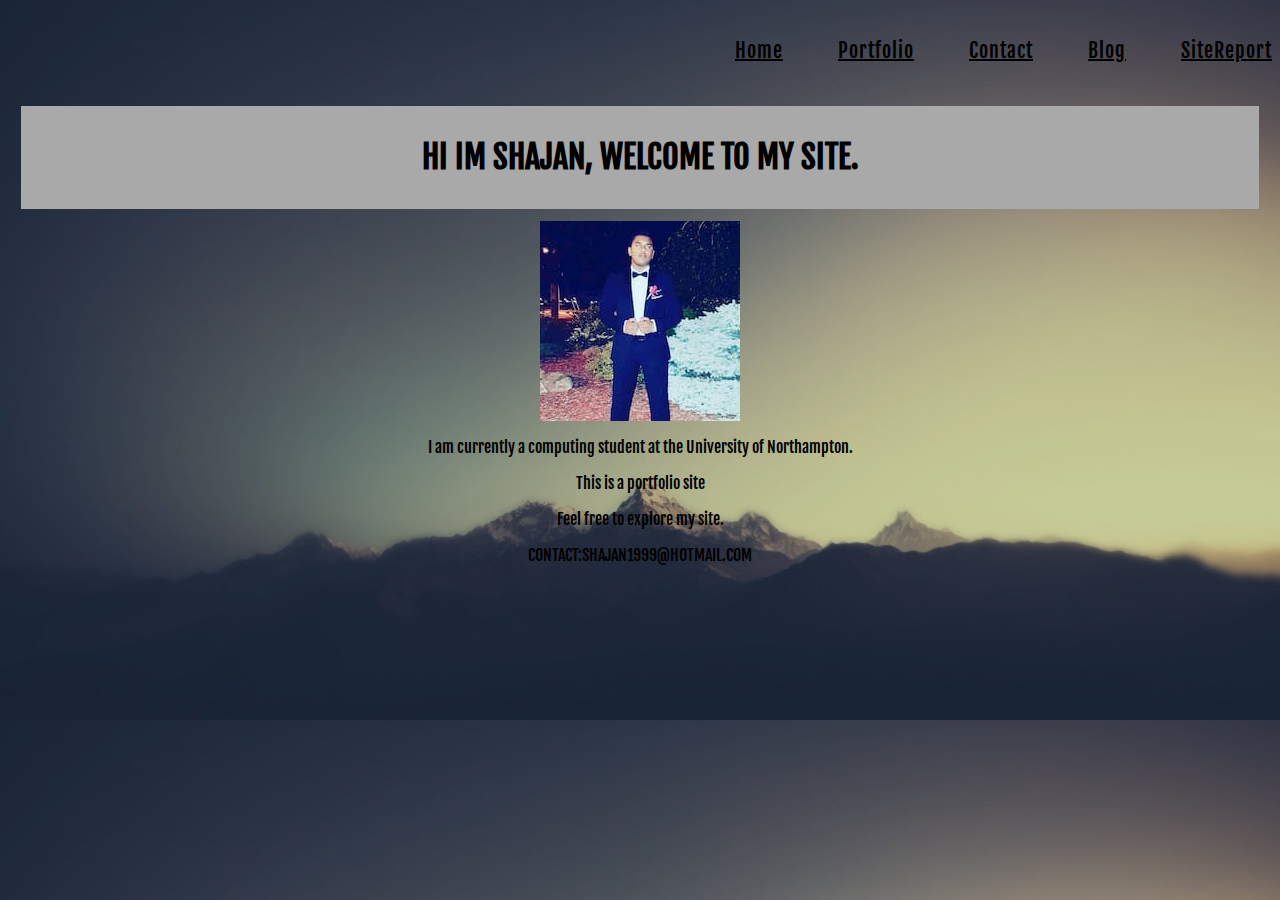
<file: index.html>
<!DOCTYPE html>
<html lang="en">
<head>
    <meta charset="UTF-8">
    <link rel="stylesheet" href="styles.css">
    <link rel="stylesheet" href="mobile.css" media="screen and (max-width: 800px)" />
    <meta name="viewport" content="width=device-width, initial-scale=1.0">
    <title>HOMEPAGE</title>
    <link rel="preconnect" href="https://fonts.gstatic.com">
    <link href="https://fonts.googleapis.com/css2?family=Fjalla+One&display=swap" rel="stylesheet">
</head>
<body> 
    <nav>
        <a class="shownav"></a>
        <ul>
            <li><a href="index.html">Home</a></li>
            <li><a href="portfolio.html">Portfolio</a></li>
            <li><a href="contact.html">Contact</a></li>
            <li><a href="blog.html">Blog</a></li>
            <li><a href="sitereport.html">SiteReport</a></li>
          </ul>
    </nav>
<header>
    <h1>HI IM SHAJAN, WELCOME TO MY SITE.</h1>
</header>
<!--I GOT THIS SOME OF THIS CODE FROM YOUTUBE VIDEO BY
KEVIN POWELL OCTOBER 2016 "How to create an awesome navigation bar with HTML & CSS -->
 <main>
    <span> <img src="me.jpg" alt="mainpic"></span> 
    <p>I am currently a computing student at the University of Northampton.</p>
   <p> This is a portfolio site</p>
   <p>Feel free to explore my site.</p>
 </main>
 <footer>
    <p> CONTACT:SHAJAN1999@HOTMAIL.COM</p>
</footer>
</body>
</html>
</file>
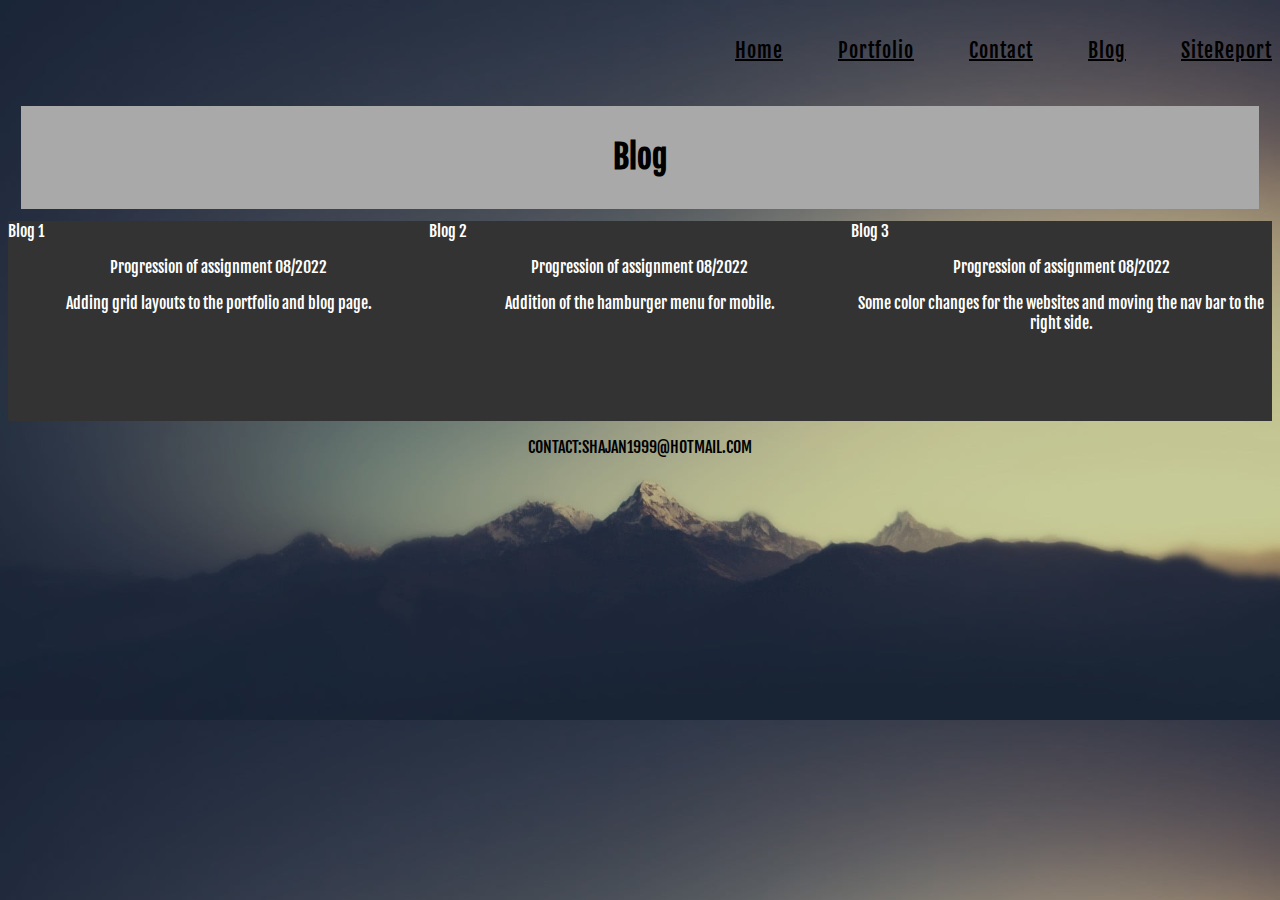
<file: blog.html>
<!DOCTYPE html>
<html lang="en">
<head>
    <meta charset="UTF-8">
    <link rel="stylesheet" href="styles.css">
    <link rel="stylesheet" href="mobile.css" media="screen and (max-width: 800px)" />
    <meta name="viewport" content="width=device-width, initial-scale=1.0">
    <title>Blog</title>
    <link rel="preconnect" href="https://fonts.gstatic.com">
    <link href="https://fonts.googleapis.com/css2?family=Fjalla+One&display=swap" rel="stylesheet">
</head>
<body>
    <nav>
        <a class="shownav"></a>
        <ul>
            <li><a href="index.html">Home</a></li>
            <li><a href="portfolio.html">Portfolio</a></li>
            <li><a href="contact.html">Contact</a></li>
            <li><a href="blog.html">Blog</a></li>
            <li><a href="sitereport.html">SiteReport</a></li>
          </ul>
    </nav>
<header>
    <h1>Blog</h1>
</header>
<main>   
    <!-- I HAVE GOT SOME CODE FROM MOZILLA FIREFOX DEVELOPMENT WEBSITE BASIC CONCEPTS OF CSS GRID LAYOUTS -->  
    <div class="wrapper">
        <div>Blog 1
        <p>Progression of assignment 08/2022</p>
        <p>Adding grid layouts to the portfolio and blog page.</p>
        </div>
        <div>Blog 2
        <p>Progression of assignment 08/2022</p>
        <p>Addition of the hamburger menu for mobile.</p>
        </div>
        <div>Blog 3
            <p>Progression of assignment 08/2022</p>
            <p>Some color changes for the websites and moving the nav bar to the right side.</p>
        </div>
      </div>
</main>
<footer>
    <p> CONTACT:SHAJAN1999@HOTMAIL.COM</p>
</footer>
</body>
</html>
</file>
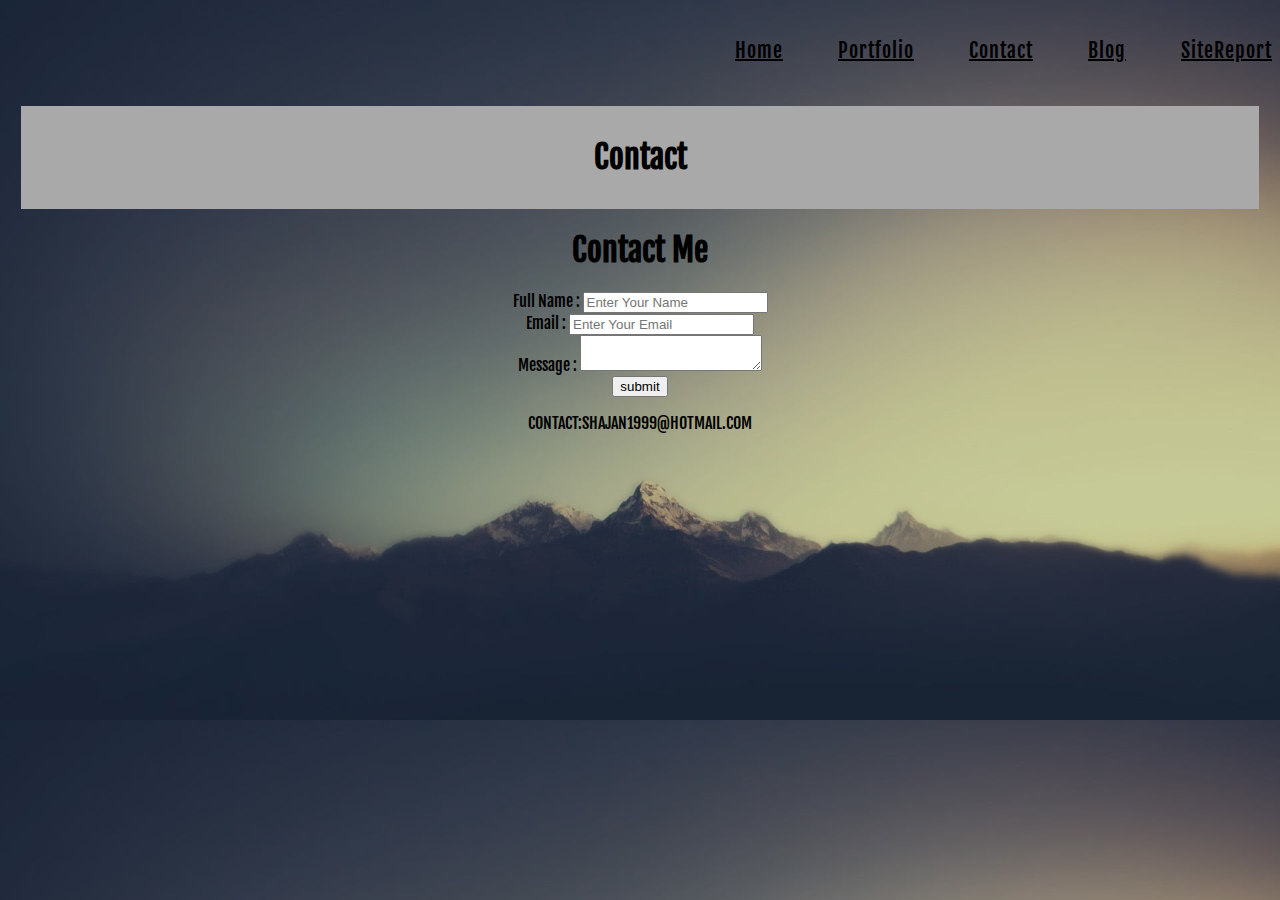
<file: contact.html>
<!DOCTYPE html>
<html lang="en">
<head>
    <meta charset="UTF-8">
    <link rel="stylesheet" href="styles.css">
    <link rel="stylesheet" href="mobile.css" media="screen and (max-width: 800px)" />
    <meta name="viewport" content="width=device-width, initial-scale=1.0">
    <title>Contact</title>
    <link rel="preconnect" href="https://fonts.gstatic.com">
    <link href="https://fonts.googleapis.com/css2?family=Fjalla+One&display=swap" rel="stylesheet">
</head>
<body>
    <nav>
        <a class="shownav"></a>
        <ul>
            <li><a href="index.html">Home</a></li>
            <li><a href="portfolio.html">Portfolio</a></li>
            <li><a href="contact.html">Contact</a></li>
            <li><a href="blog.html">Blog</a></li>
            <li><a href="sitereport.html">SiteReport</a></li>
          </ul>
    </nav>
<header>
    <h1>Contact</h1>
</header>
<main>
    <!--/* I HAVE GOT SOME OF THIS CODE FROM YOUTUBE DARKCODE
Responsive Contact Us Form Using Only HTML & CSS 27TH JUNE 2018 */-->
<div class="contact-form">
    <h1>Contact Me</h1>
    <div class="txtb">
    <label>Full Name :</label>
    <input type="text" name="-" placeholder="Enter Your Name">
</div>
</div>
<div class="contact-form">
    <div class="txtb">
    <label>Email :</label>
    <input type="Email" name="-" placeholder="Enter Your Email">
</div>
<div class="txtb"> 
    <label>Message :</label>
    <textarea></textarea>
</div>
<input type="submit" value="submit" name="submit" />
</div>
<footer>
    <p> CONTACT:SHAJAN1999@HOTMAIL.COM</p>
</footer>
</main>
</body>
</html>
</file>
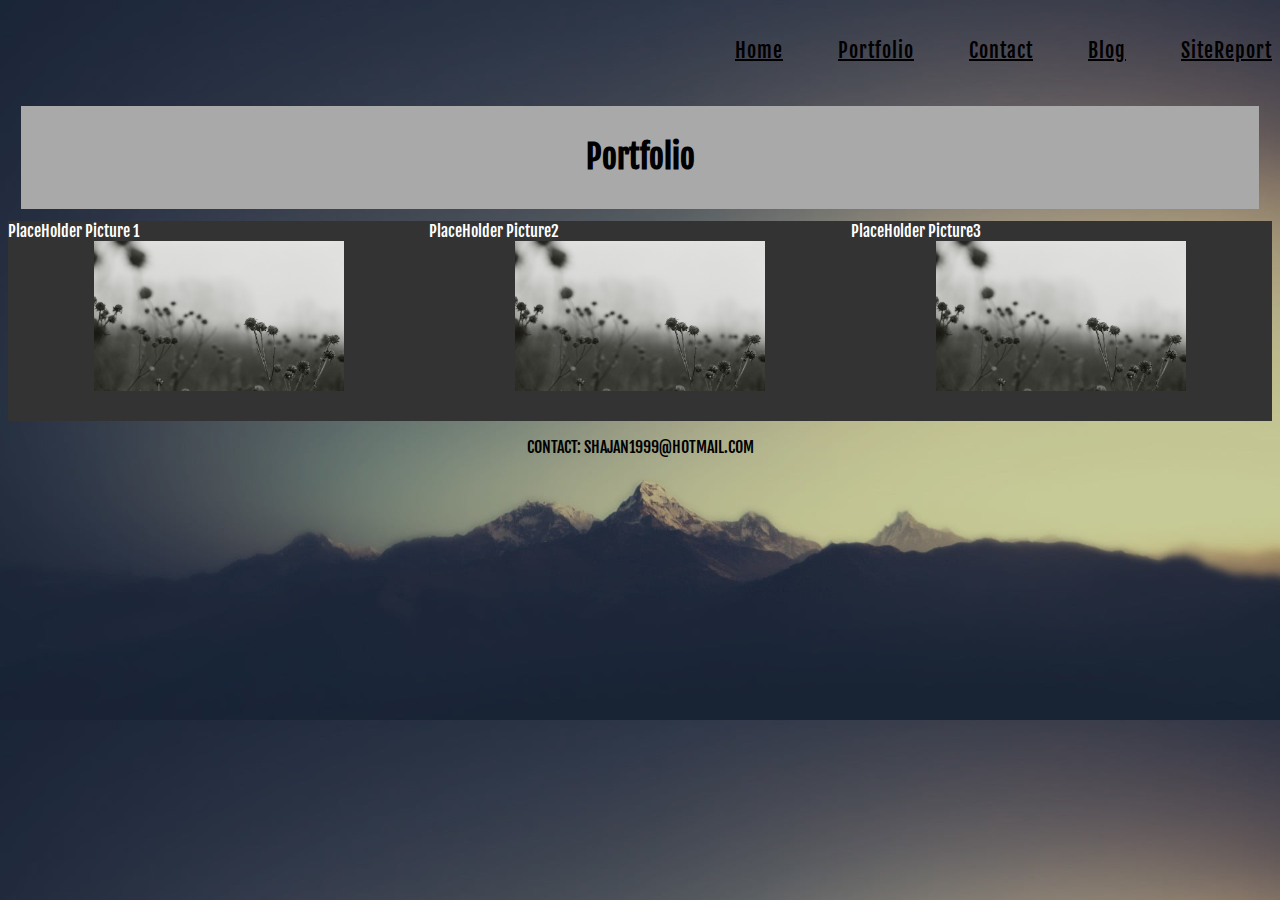
<file: portfolio.html>
<!DOCTYPE html>
<html lang="en">
<head>
    <meta charset="UTF-8">
    <link rel="stylesheet" href="styles.css">
    <link rel="stylesheet" href="mobile.css" media="screen and (max-width: 800px)" />
    <meta name="viewport" content="width=device-width, initial-scale=1.0">
    <title>Portfolio</title>
    <link rel="preconnect" href="https://fonts.gstatic.com">
    <link href="https://fonts.googleapis.com/css2?family=Fjalla+One&display=swap" rel="stylesheet">
</head>
<body>
    <nav>
        <a class="shownav"></a>
        <ul>
            <li><a href="index.html">Home</a></li>
            <li><a href="portfolio.html">Portfolio</a></li>
            <li><a href="contact.html">Contact</a></li>
            <li><a href="blog.html">Blog</a></li>
            <li><a href="sitereport.html">SiteReport</a></li>
          </ul>
    </nav>
<header>
    <h1>Portfolio</h1>
</header>
<main>
    <div class="wrapper">
    <div>PlaceHolder Picture 1
    <img src="greyflow.jpg" alt="placeholder1" width="250" height="150">
    </div>
    <div>PlaceHolder Picture2
        <img src="greyflow.jpg" alt="placeholder1" width="250" height="150">
    </div>
    <div>PlaceHolder Picture3
        <img src="greyflow.jpg" alt="placeholder1" width="250" height="150">
    </div>
        </div>
</main>
<footer>
    <p>CONTACT: SHAJAN1999@HOTMAIL.COM</p>
</footer>
</body>
</html>
</file>
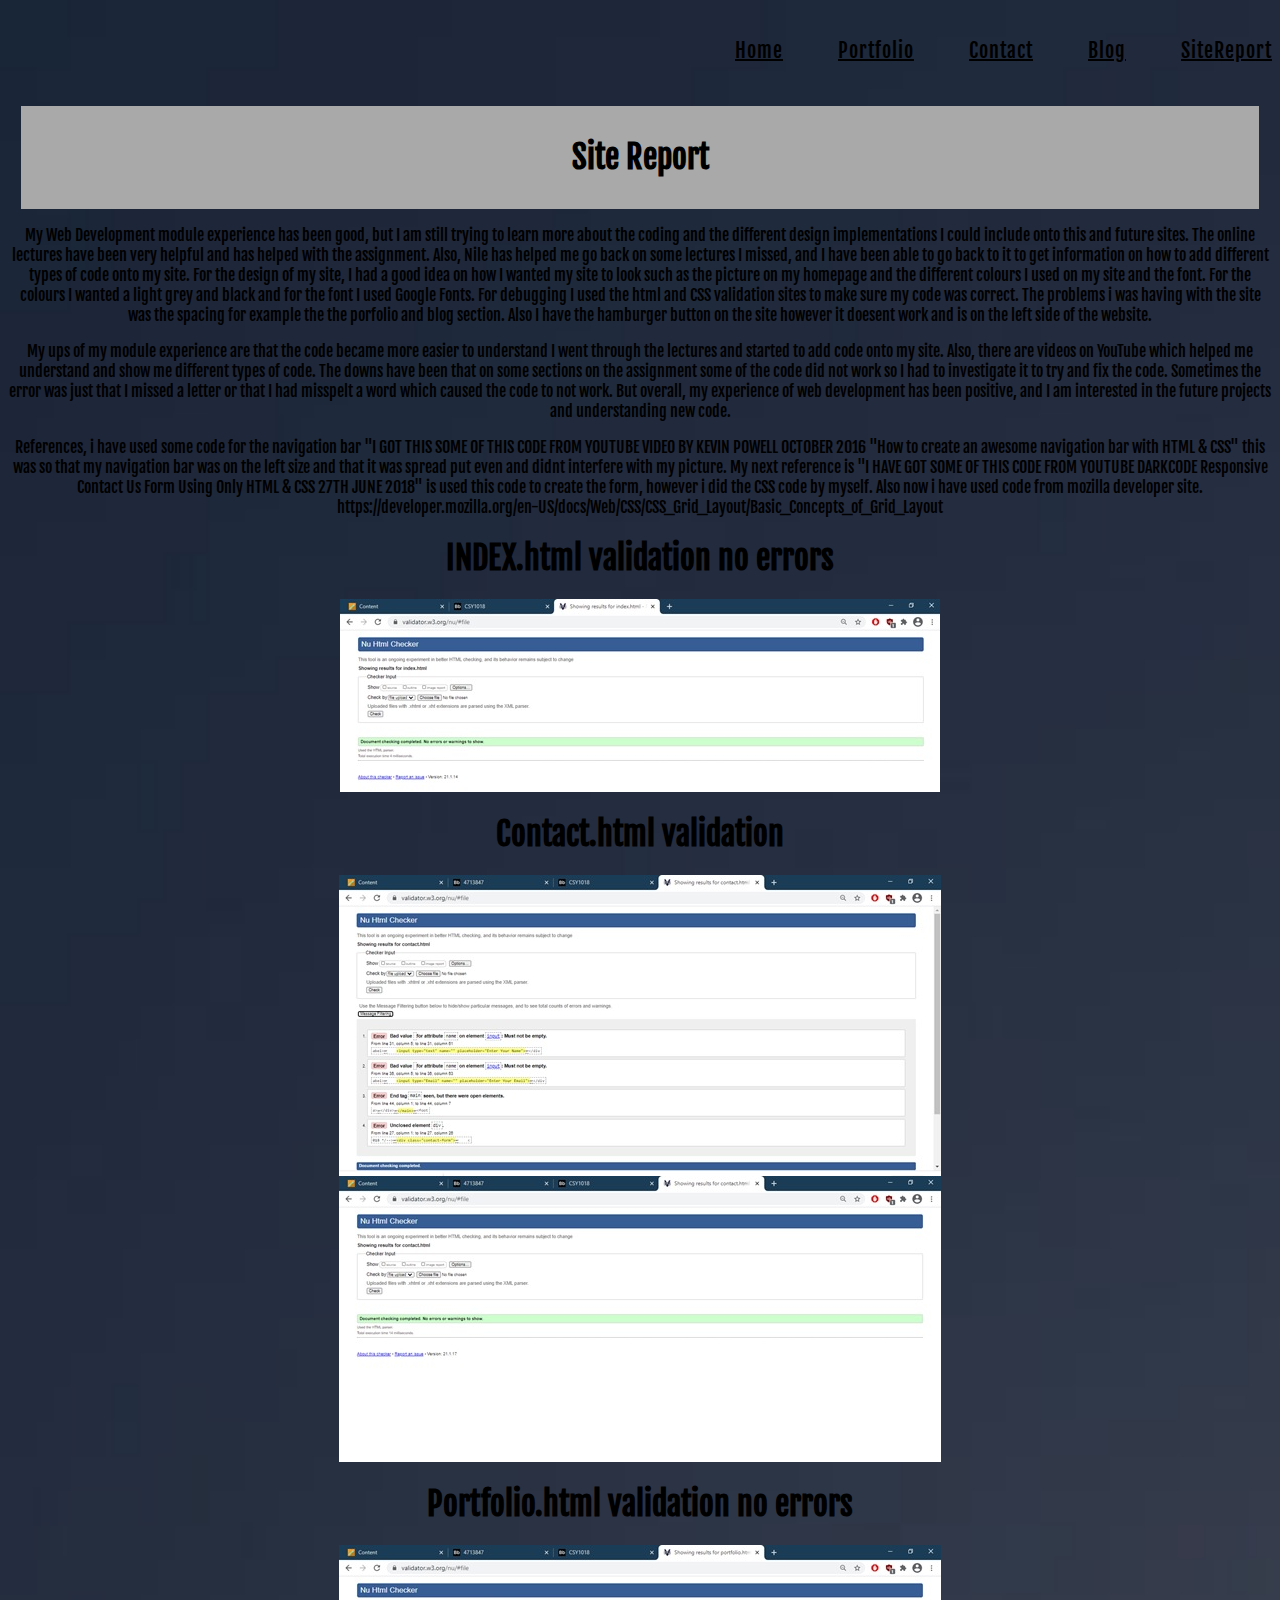
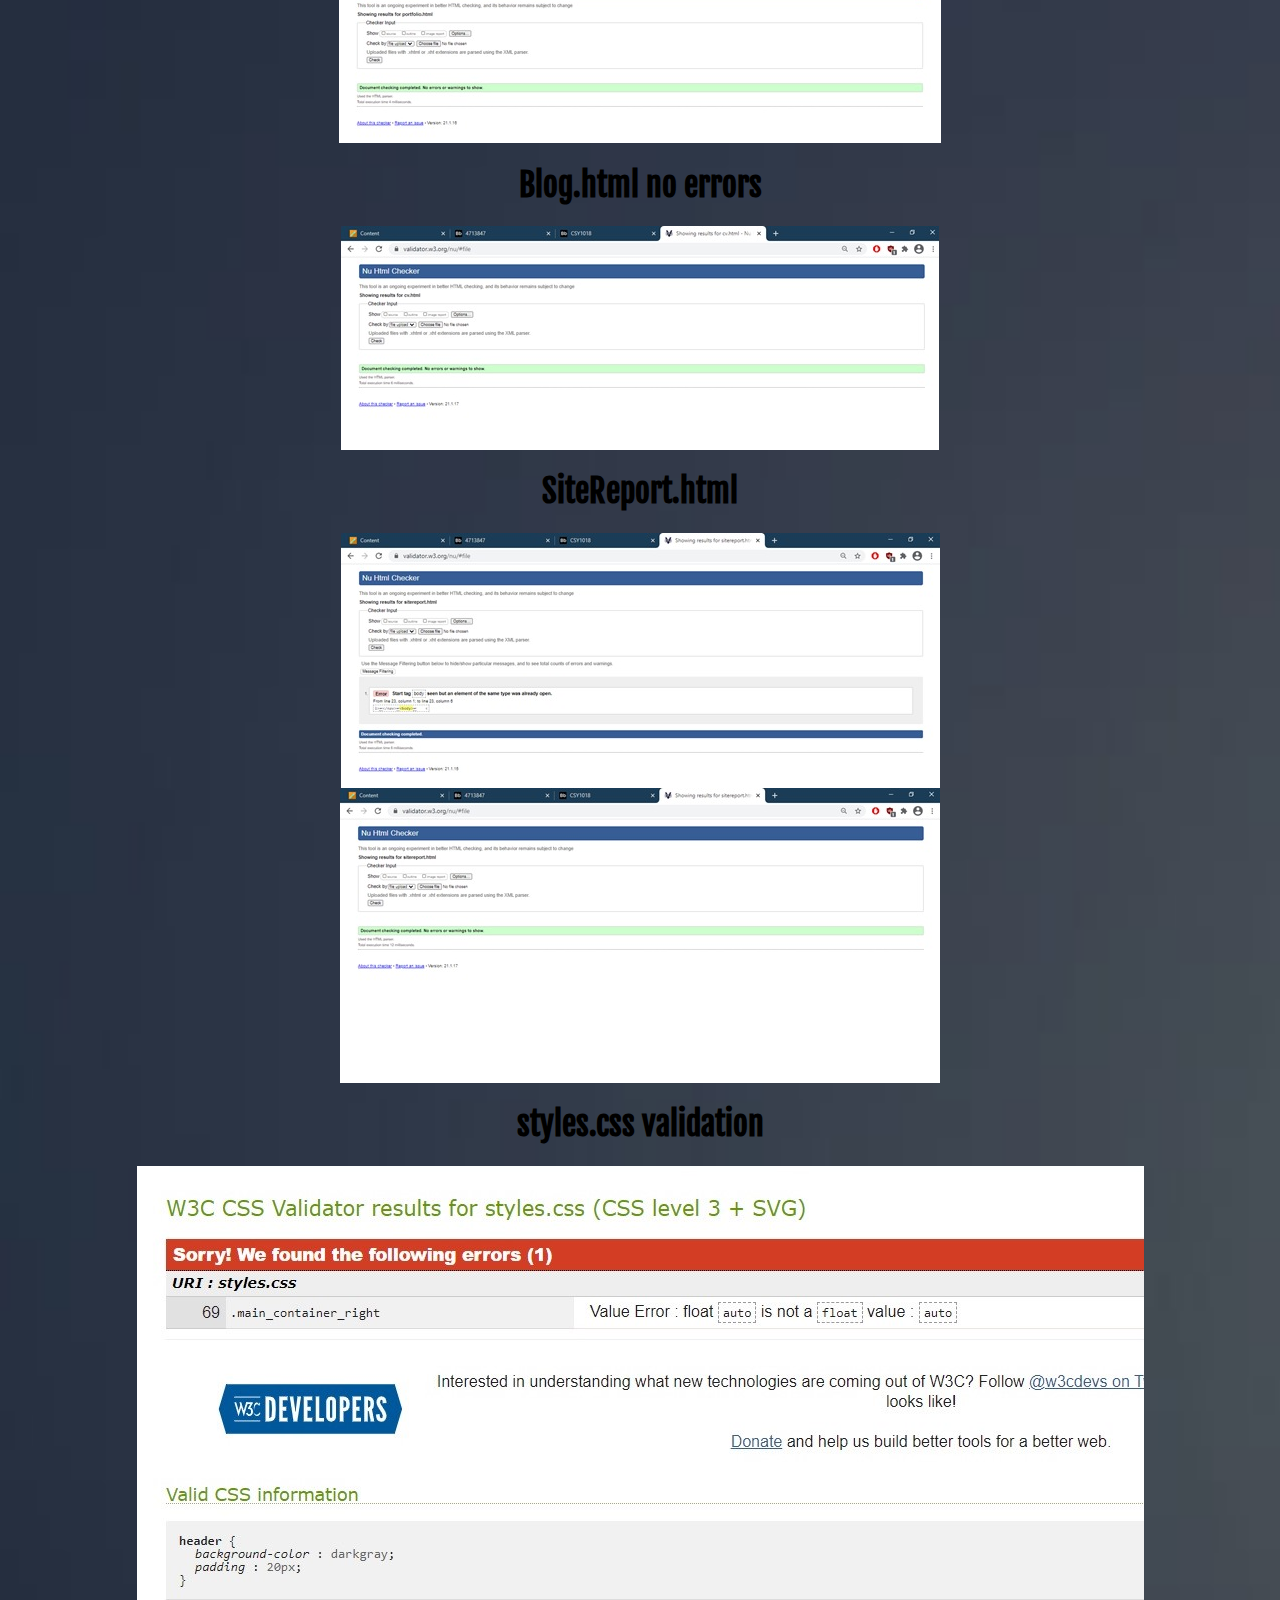
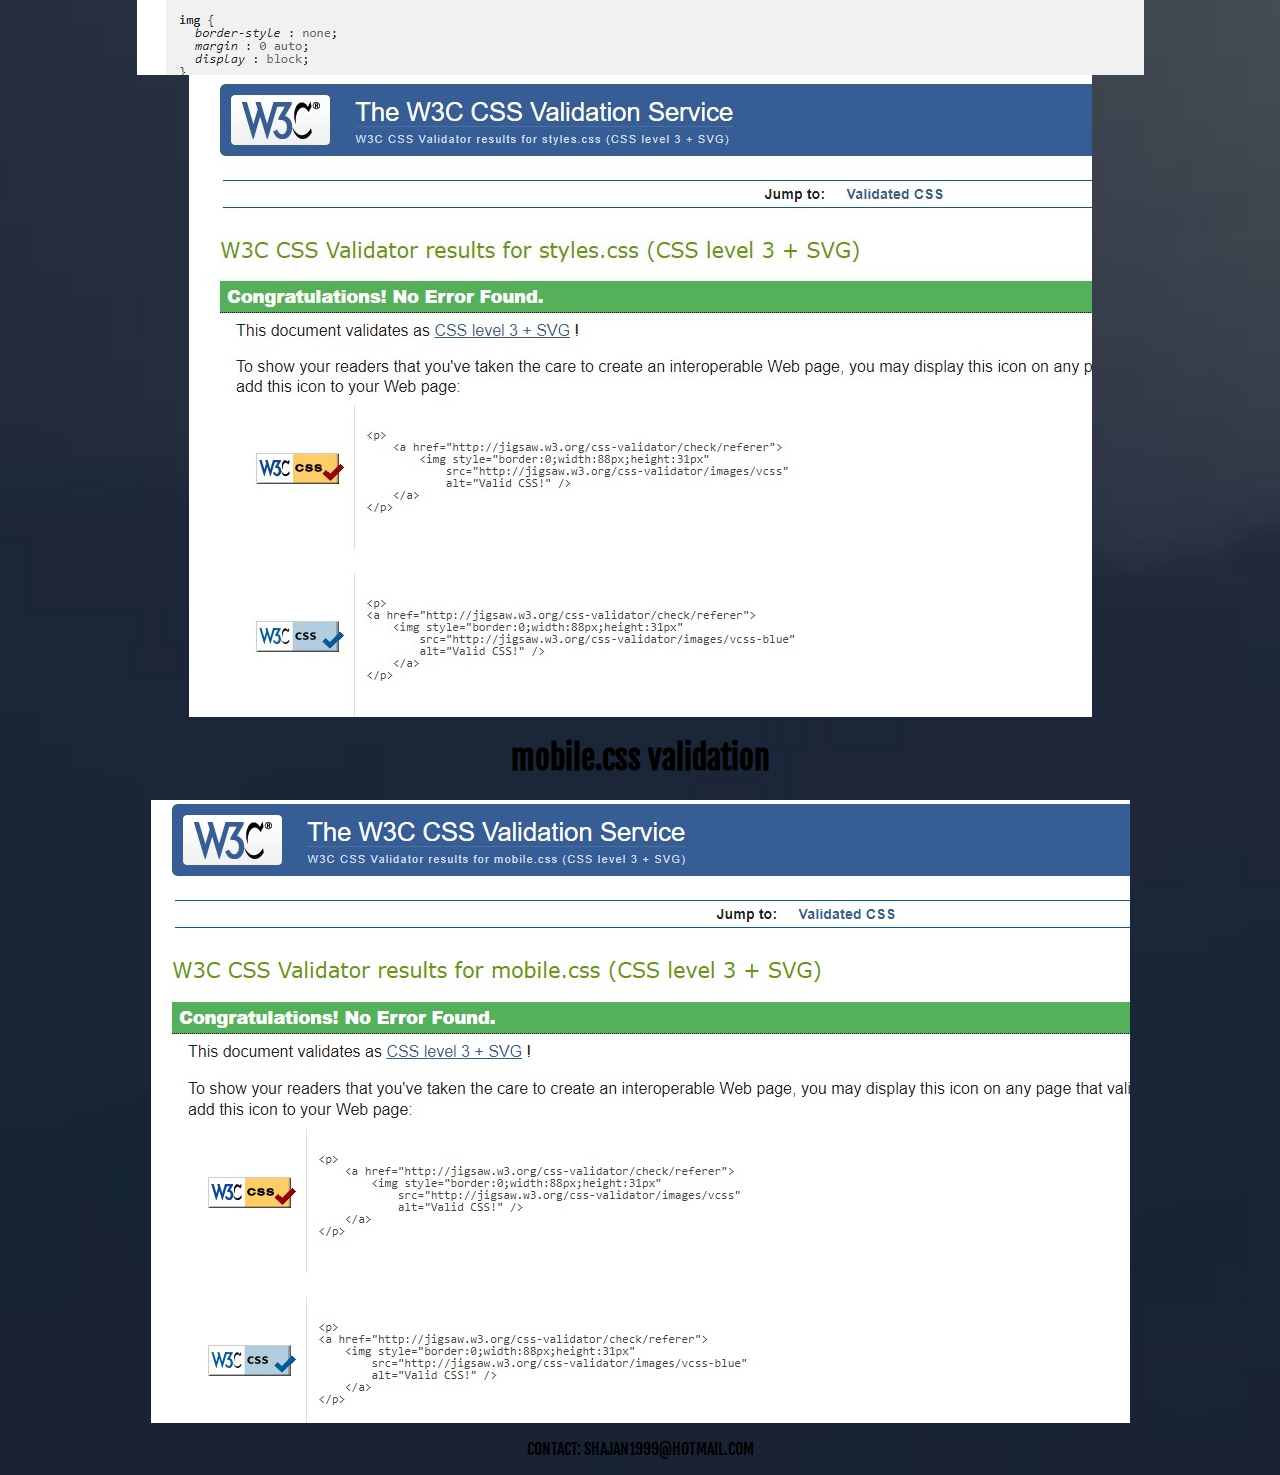
<file: sitereport.html>
<!DOCTYPE html>
<html lang="en">
<head>
    <meta charset="UTF-8">
    <link rel="stylesheet" href="styles.css">
    <link rel="stylesheet" href="mobile.css" media="screen and (max-width: 800px)" />
    <meta name="viewport" content="width=device-width, initial-scale=1.0">
    <title>Site Report</title>
    <link rel="preconnect" href="https://fonts.gstatic.com">
    <link href="https://fonts.googleapis.com/css2?family=Fjalla+One&display=swap" rel="stylesheet">
</head>
<body>
<nav>
    <a class="shownav"></a>
    <ul>
        <li><a href="index.html">Home</a></li>
        <li><a href="portfolio.html">Portfolio</a></li>
        <li><a href="contact.html">Contact</a></li>
        <li><a href="blog.html">Blog</a></li>
        <li><a href="sitereport.html">SiteReport</a></li>
      </ul>
</nav>
<header>
    <h1>Site Report</h1>
</header>

    <main>
    <p>
        My Web Development module experience has been good, but I am still trying to learn 
        more about the coding and the different design implementations I could include onto this 
        and future sites. The online lectures have been very helpful and has helped with the assignment. 
        Also, Nile has helped me go back on some lectures I missed, and I have been able to go back to 
        it to get information on how to add different types of code onto my site. For the design of
        my site, I had a good idea on how I wanted my site to look such as the picture on my homepage 
        and the different colours I used on my site and the font. For the colours I wanted a light grey 
        and black and for the font I used Google Fonts. For debugging I used the html and CSS validation 
        sites to make sure my code was correct. The problems i was having with the site was the spacing for example the 
        the porfolio and blog section. Also I have the hamburger button on the site however it doesent work and is on
        the left side of the website.
</p>
    <p>My ups of my module experience are that the code became more easier to understand I went through 
        the lectures and started to add code onto my site. Also, there are videos on YouTube which 
        helped me understand and show me different types of code. The downs have been that on some 
        sections on the assignment some of the code did not work so I had to investigate it to try 
        and fix the code. Sometimes the error was just that I missed a letter or that I had misspelt 
        a word which caused the code to not work. But overall, my experience of web development has 
        been positive, and I am interested in the future projects and understanding new code.
    </p>
    <p>References, i have used some code for the navigation bar "I GOT THIS SOME OF THIS CODE FROM YOUTUBE VIDEO BY
        KEVIN POWELL OCTOBER 2016 "How to create an awesome navigation bar with HTML & CSS" this was so that my navigation bar was on 
    the left size and that it was spread put even and didnt interfere with my picture. My next reference is 
"I HAVE GOT SOME OF THIS CODE FROM YOUTUBE DARKCODE
Responsive Contact Us Form Using Only HTML & CSS 27TH JUNE 2018" is used this code to create the form, however i did the CSS code by myself.
Also now i have used code from mozilla developer site. https://developer.mozilla.org/en-US/docs/Web/CSS/CSS_Grid_Layout/Basic_Concepts_of_Grid_Layout</p>
  
<h1>INDEX.html validation no errors</h1>
<img src="indexvalidation.jpg" alt="indexvalidation">
<h1>Contact.html validation</h1>
<img src="contactvalidation.jpg" alt="contactvalidation">
<img src="contactvalidationnoerrors.jpg" alt="contactvalidationnoerrors">
<h1>Portfolio.html validation no errors</h1>
<img src="portfoliovalidation.jpg" alt="portfoliovalidation">
<h1>Blog.html no errors</h1>
<img src="blogvalidation.jpg" alt="blogvalidation">
<h1>SiteReport.html</h1>
<img src="sitereportvalidation.jpg" alt="sitereportvalidation">
<img src="sitereportvalidationnoerrors.jpg" alt="sitereportvalidationnoerrors">
<h1>styles.css validation</h1>
<img src="stylesvalidation.jpg" alt="stylesvalidation">
<img src="stylesvalidationnoerrors.jpg" alt="stylesvalidationnoerrors">
<h1>mobile.css validation</h1>
<img src="mobilecssval.jpg" alt="mobilevalidation">
</main>
<footer>
    <p>CONTACT: SHAJAN1999@HOTMAIL.COM</p>
</footer>
</body>
</html>
</file>
<file: styles.css>
header {
    background-color: darkgray;
    padding: 10px;
    margin: 1%;
}

img {
     border-style: none;
     margin: 0 auto;
     display: block;
}

body {
    background-image: url(back.jpg);
    background-size: cover;

}
h1 { 
    font-family: 'Fjalla One', sans-serif;
    text-align: center;
    color: black;
 } 

p {
    font-family: 'Fjalla One', sans-serif;
    text-align: center;
}
/* I GOT THIS SOME OF THIS CODE FROM YOUTUBE VIDEO BY
 KEVIN POWELL OCTOBER 2016 "How to create an awesome navigation bar with HTML & CSS"*/

nav {
      display: flex;
      letter-spacing: 1px;
      font-size: 20px;
      justify-content: space-between;
      float:none; 
      font-family: 'Fjalla One', sans-serif;
      color: darkslategray;
      

}

nav ul {
        
        margin: 0%;
        list-style: none; 
        padding-bottom: 30px;
               
}

nav li { 
        display: inline-block;
        margin-left: 50px;
        padding-top: 30px;

}

nav a {
    color: black
}
/* I HAVE GOT SOME OF THIS CODE FROM YOUTUBE DARKCODE
Responsive Contact Us Form Using Only HTML & CSS 27TH JUNE 2018 */
.contact-form{
    font-family: 'Fjalla One', sans-serif;
    text-align: center;
}

.main_container_left{
    max-width: 50px;
    float: left;
}

.main_container_right{
    max-width: 50px;
}


/* I HAVE GOT SOME CODE FROM MOZILLA FIREFOX DEVELOPMENT WEBSITE BASIC CONCEPTS OF CSS GRID LAYOUTS AND ALSO FROM LECTURE NOTES */
.wrapper {
    display: grid;
    grid-template-columns: 1fr 1fr 1fr;
    grid-auto-rows: 200px;
    font-family: 'Fjalla One', sans-serif;
    color: white;
    background-color: rgb(51, 51, 51);
    
}

a{ 
    color: blue;
}

a:hover {
    color:white
}
 
.nav img{
    float: right;
}
</file>
<file: mobile.css>
header {
    background-color: darkgray;
    padding: 10px;
    margin: 1%;
}

img {
     border-style: none;
     margin: 0 auto;
     display: block;
}

body {
    background-image: url(back.jpg);
    background-size: cover;

}
h1 { 
    font-family: 'Fjalla One', sans-serif;
    text-align: center;
    color: black;
 } 

p {
    font-family: 'Fjalla One', sans-serif;
    text-align: center;
}
/* I GOT THIS SOME OF THIS CODE FROM YOUTUBE VIDEO BY
 KEVIN POWELL OCTOBER 2016 "How to create an awesome navigation bar with HTML & CSS"*/

.shownav {
    height:0.8em;
    width: 1.25em;
    display: block;
    border-top: 0.2em solid white;
    border-bottom: 0.2em solid white;
}

.shownav:before {
    content: '';
    position: absolute;
    width: 1.25em;
    margin-top: 0.3em;
    border-top: 0.2em solid white;
}


nav {
      display: flex;
      letter-spacing: 1px;
      font-size: 20px;
      justify-content: space-between;
      float:none; 
      font-family: 'Fjalla One', sans-serif;
      color: darkslategray;
      

}

nav ul {
        
        margin: 0%;
        list-style: none; 
        padding-bottom: 30px;
               
}

nav li { 
        display: inline-block;
        margin-left: 50px;
        padding-top: 30px;

}

nav a {
    color: black
}
/* I HAVE GOT SOME OF THIS CODE FROM YOUTUBE DARKCODE
Responsive Contact Us Form Using Only HTML & CSS 27TH JUNE 2018 */
.contact-form{
    font-family: 'Fjalla One', sans-serif;
    text-align: center;
}

.main_container_left{
    max-width: 50px;
    float: left;
}

.main_container_right{
    max-width: 50px;
}


/* I HAVE GOT SOME CODE FROM MOZILLA FIREFOX DEVELOPMENT WEBSITE BASIC CONCEPTS OF CSS GRID LAYOUTS AND ALSO FROM LECTURE NOTES */
.wrapper {
    display: grid;
    grid-template-columns: 1fr 1fr 1fr;
    grid-auto-rows: 200px;
    font-family: 'Fjalla One', sans-serif;
    color: white;
    background-color: rgb(51, 51, 51);
    
}

a{ 
    color: blue;
}

a:hover {
    color:white
}
</file>
